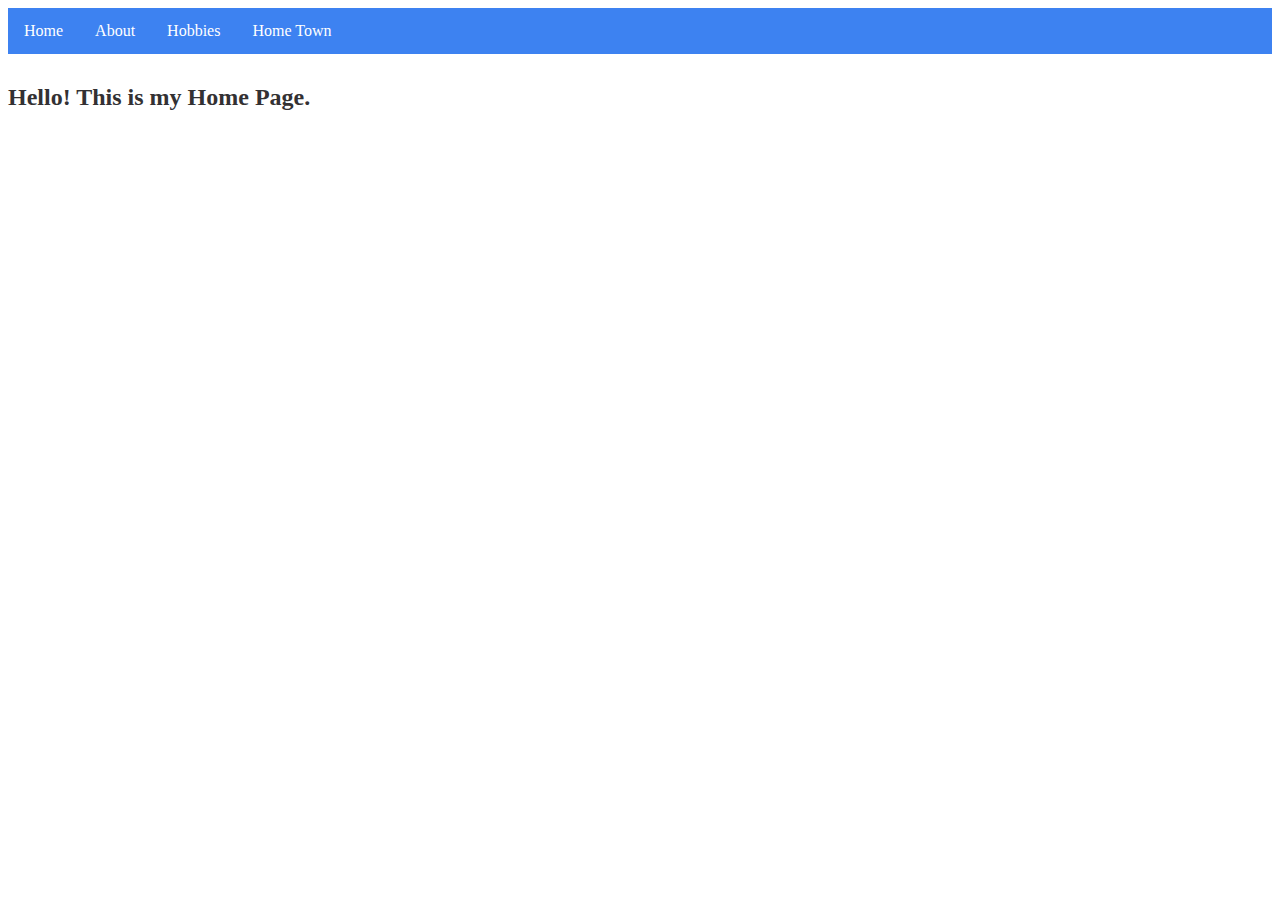
<file: CSSSite/index.html>
<!DOCTYPE html>
<html lang="en">
<head>
	<meta charset="utf-8">
    <meta name="viewport" content="width=device-width, initial-scale=1, shrink-to-fit=no">
    <link rel="stylesheet" href="index.css">
    <title>My Blog</title>
</head>
<body>
    <ul>
        <li><a href="index.html">Home</a></li>
        <li><a href="about.html">About</a></li>  
        <li><a href="hobbies.html">Hobbies</a></li>
        <li><a href="hometown.html">Home Town</a></li>
    </ul>

    <div style="margin-top: 30px;">
        <h2 id="text">Hello! This is my Home Page.</h2>
      </div>
</body>
</html>
</file>
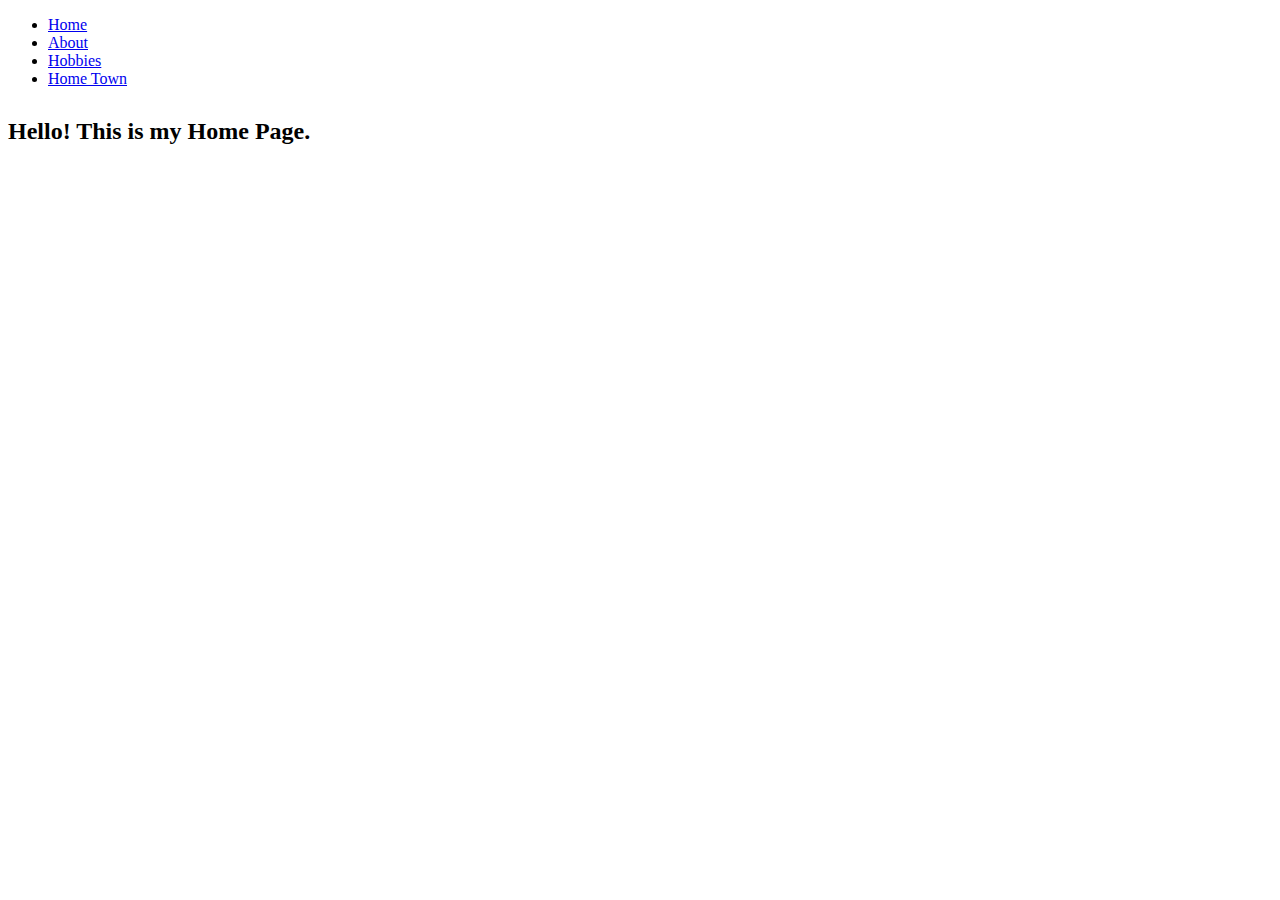
<file: HTMLSite/index.html>
<!DOCTYPE html>
<html lang="en">
<head>
	<meta charset="utf-8">
    <meta name="viewport" content="width=device-width, initial-scale=1, shrink-to-fit=no">
    <title>My Blog</title>
</head>
<body>
    <ul>
        <li><a href="index.html">Home</a></li>
        <li><a href="about.html">About</a></li>  
        <li><a href="hobbies.html">Hobbies</a></li>
        <li><a href="hometown.html">Home Town</a></li>
    </ul>

    <div style="margin-top: 30px;">
        <h2 id="text">Hello! This is my Home Page.</h2>
    </div>
</body>
</html>
</file>
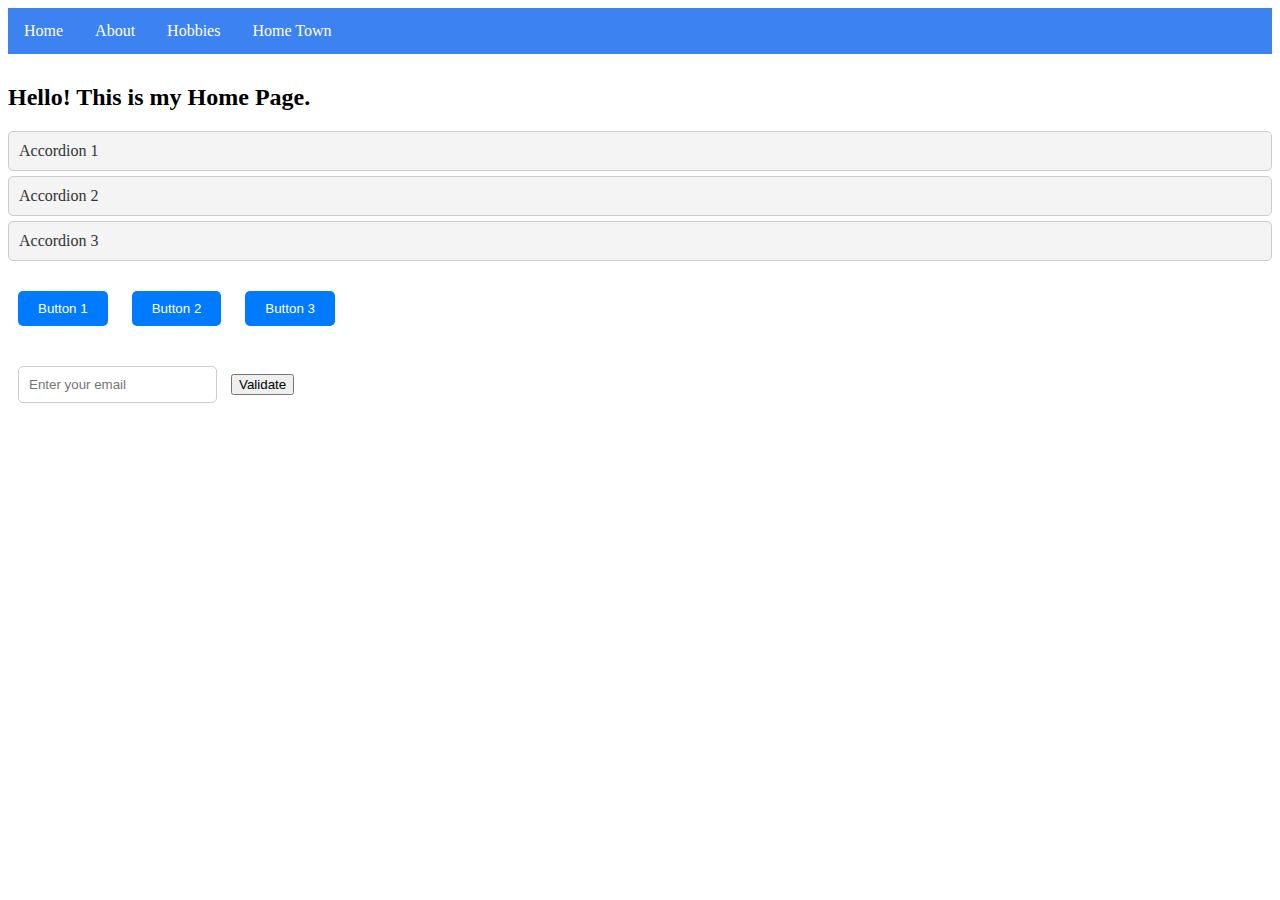
<file: JSSite/index.html>
<!DOCTYPE html>
<html lang="en">
<head>
	<meta charset="utf-8">
    <meta name="viewport" content="width=device-width, initial-scale=1, shrink-to-fit=no">
    <link rel="stylesheet" href="index.css">
    <title>My Blog</title>
</head>
<body onload="onLoad()">
    <ul>
        <li><a href="index.html">Home</a></li>
        <li><a href="about.html">About</a></li>  
        <li><a href="hobbies.html">Hobbies</a></li>
        <li><a href="hometown.html">Home Town</a></li>
    </ul>

    <div style="margin-top: 30px;">
        <h2>Hello! This is my Home Page.</h2>
        <h2 id="text"></h2>
    </div>
        <div class="accordion">
            <div class="accordion-title">Accordion 1</div>
            <div class="accordion-content">
                <h4>The best phones of 2024.</h4>
                <ul style="background-color: aliceblue;">
                    <li>Samsung's latest Galaxy S24 line is the first to go all-in on AI, and the S24 Ultra, the most premium of the three, is the best Android phone today. The new Galaxy AI model embedded in the device brings a host of generative capabilities, including real-time phone call translations, the ability to circle an object on screen to perform an image-based Google search, AI-assisted photo editing and transcriptions, and even a Chat Assist feature for figuring out how to phrase a message in different tones.</li><br/><br/>
                    <li>The latest iPhone 15 Pro Max offers everything a premium flagship smartphone should, including a brilliant 6.7-inch AMOLED display for all the media consumption -- and mobile productivity, of course. This year's model also looks and feels different than any prior Pro Max devices, as it's made of titanium instead of stainless steel and, therefore, significantly lighter in the hand. This makes the iPhone 15 Pro Max noticeably more comfortable to use, as ZDNET Editor-in-Chief Jason Hiner noted in his review.</li><br/><br/>
                    <li>If bang for your buck is what you're after, consider the Google Pixel 8a. There are really three key reasons why you should buy the latest Pixel over any other mid-range phone: For $499, you get a comfortable 6.1-inch OLED display that ramps up to a 120Hz refresh rate, a reliable 64MP camera system, and Google's catalog of AI features like Magic Editor, Audio Eraser, and Gemini, all backed by seven years of operating system updates.</li>
                </ul>
            </div>
            <div class="accordion-title">Accordion 2</div>
            <div class="accordion-content">
                <p>Enduring Earth is a collaboration of The Nature Conservancy, The Pew Charitable Trusts, World Wildlife Fund and ZOMALAB—who are working with local communities to mobilize ambition, resources and permanent funding for nations to tackle the world’s biodiversity and climate crises.

                    Our planet is gripped by dual crises: biodiversity loss and climate change are rapidly altering our world and the natural systems we depend on. But we still have a chance to bend the trajectory of these threats so that people and nature can thrive.  
                    
                    The scientific evidence shows we can stem these crises if we protect at least 30% of lands, ocean and fresh water by 2030. In 2022, nearly 200 countries pledged to do just that—but most lack the support and the durable financing to deliver on these ambitions. 
                    
                    That’s where Enduring Earth comes in. Enduring Earth offers a proven pathway to achieve the world’s 30x30 goal with strategies that are effective, lasting, inclusive and beneficial to local communities’ economies. 
                </p>
                <img src="images/m1-home1.jpeg" alt="Example Image" style="width: 300px; height: auto;" />
            </div>
            <div class="accordion-title">Accordion 3</div>
            <div class="accordion-content">
                <p>This is the content for Accordion 3. You can add as many accordions as you need.</p>
                <p>Each accordion can contain unique content to provide users with relevant information.</p>
            </div>
        </div>
    <button class="btn" onclick="onClickButton(1)">Button 1</button>
    <button class="btn" onclick="onClickButton(2)">Button 2</button>
    <button class="btn" onclick="onClickButton(3)">Button 3</button>

    <div id="text" class="message"></div>

    <input id="input" type="text" class="input-field" placeholder="Enter your email">
    <button type="submit" onclick="return validate()">Validate</button>
    <div id="errorText" class="error-message">Please enter a valid email address.</div>

    <script src="main.js"></script>
</div>
</body>
</html>
</file>
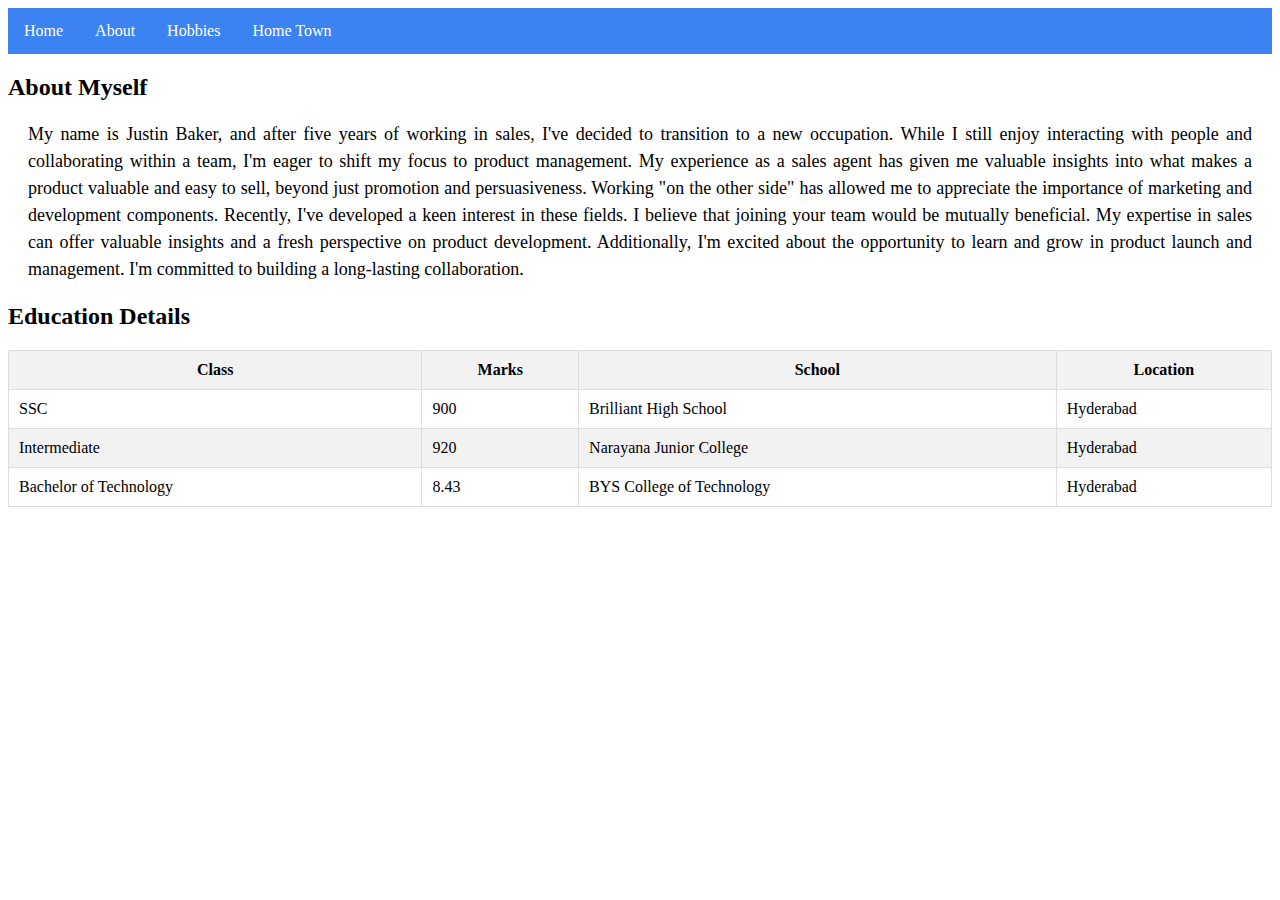
<file: CSSSite/about.html>
<!DOCTYPE html>
<html lang="en">
<head>
	<meta charset="utf-8">
    <meta name="viewport" content="width=device-width, initial-scale=1, shrink-to-fit=no">
    <link rel="stylesheet" href="index.css">
    <title>My Blog</title>
    <style>

        p {
            margin-left: 20px;
            margin-right: 20px;
            font-size: 18px;
            line-height: 1.6;
            text-align: justify;
        }

        h1 {
            text-align: center;
            font-size: 32px;
            color: #555;
            margin-bottom: 20px;
        }
    </style>
</head>
<body>
    
    <ul>
        <li><a href="index.html">Home</a></li>
        <li><a href="about.html">About</a></li>  
        <li><a href="hobbies.html">Hobbies</a></li>
        <li><a href="hometown.html">Home Town</a></li>
       </ul>
    <h2> About Myself</h2>
    <p style="font-family: 'Times New Roman', Times, serif, sans-serif; line-height: 1.5;">
        My name is Justin Baker, and after five years of working in sales, I've decided to transition to a new occupation. While I still enjoy interacting with people and collaborating within a team, I'm eager to shift my focus to product management. My experience as a sales agent has given me valuable insights into what makes a product valuable and easy to sell, beyond just promotion and persuasiveness. Working "on the other side" has allowed me to appreciate the importance of marketing and development components. Recently, I've developed a keen interest in these fields. I believe that joining your team would be mutually beneficial. My expertise in sales can offer valuable insights and a fresh perspective on product development. Additionally, I'm excited about the opportunity to learn and grow in product launch and management. I'm committed to building a long-lasting collaboration.
    </p>    
    <h2> Education Details</h2>
    <div>
        <table class="custom-table">
            <tr class="table-header">
                <th class="table-cell">Class</th>
                <th class="table-cell">Marks</th>
                <th class="table-cell">School</th>
                <th class="table-cell">Location</th>
            </tr>
            <tr>
                <td class="table-cell">SSC</td>
                <td class="table-cell">900</td>
                <td class="table-cell">Brilliant High School</td>
                <td class="table-cell">Hyderabad</td>
            </tr>
            <tr class="table-header">
                <td class="table-cell">Intermediate</td>
                <td class="table-cell">920</td>
                <td class="table-cell">Narayana Junior College</td>
                <td class="table-cell">Hyderabad</td>
            </tr>
            <tr>
                <td class="table-cell">Bachelor of Technology</td>
                <td class="table-cell">8.43</td>
                <td class="table-cell">BYS College of Technology</td>
                <td class="table-cell">Hyderabad</td>
            </tr>
        </table>
        
        
    </div>
</body>
</html>
</file>
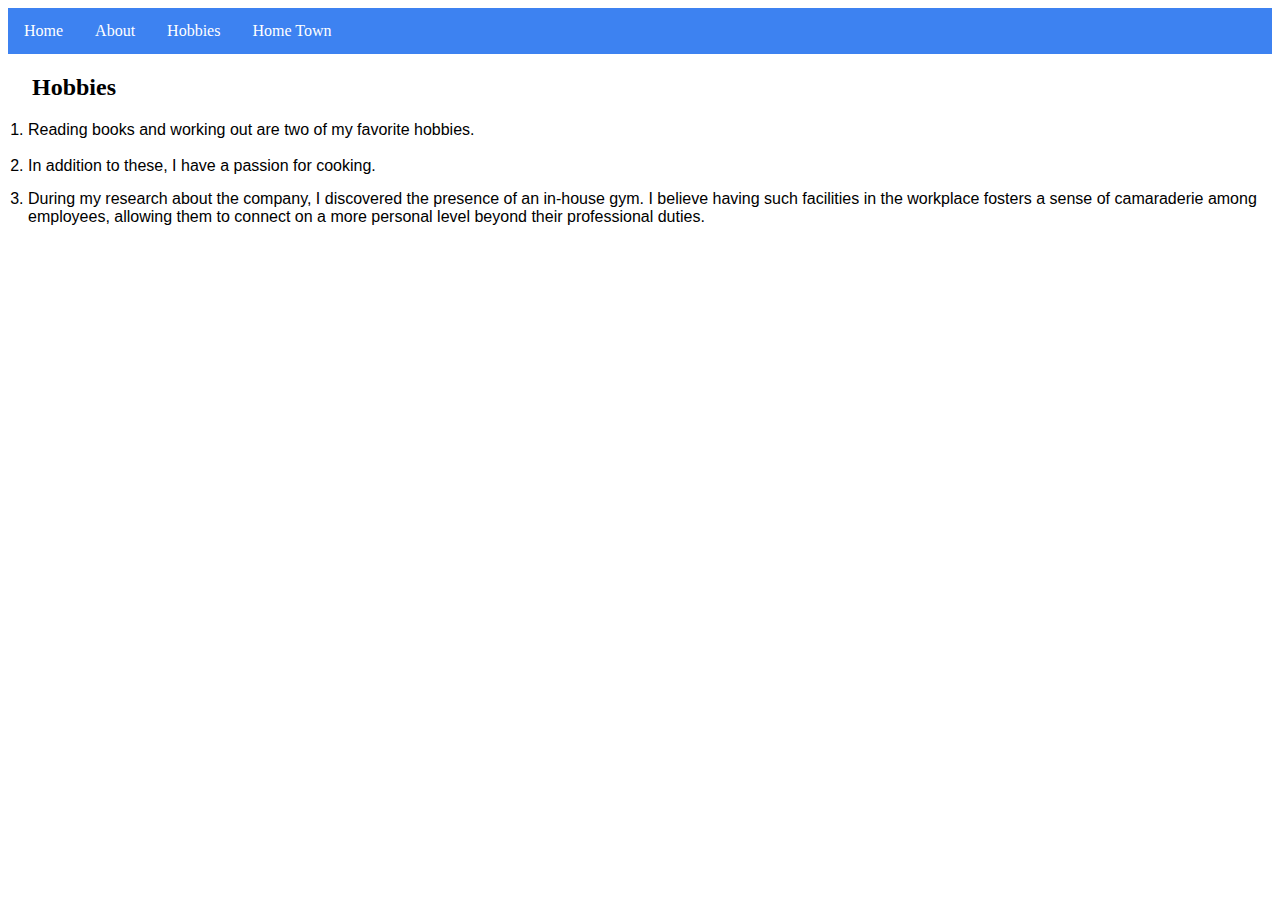
<file: CSSSite/hobbies.html>
<!DOCTYPE html>
<html lang="en">
<head>
	<meta charset="utf-8">
    <meta name="viewport" content="width=device-width, initial-scale=1, shrink-to-fit=no">
    <link rel="stylesheet" href="index.css">
    <title>My Blog</title>
</head>
<body> 
    <ul>
        <li><a href="index.html">Home</a></li>
        <li><a href="about.html">About</a></li>  
        <li><a href="hobbies.html">Hobbies</a></li>
        <li><a href="hometown.html">Home Town</a></li>
       </ul>
       <h2>&nbsp&nbsp&nbsp  Hobbies</h2>
       <div class="content-container">
        <ol class="custom-list">
            <li class="list-item">Reading books and working out are two of my favorite hobbies.</li><br /><br />
            <li class="list-item">In addition to these, I have a passion for cooking.</li>
            <li class="list-item">During my research about the company, I discovered the presence of an in-house gym. I believe having such facilities in the workplace fosters a sense of camaraderie among employees, allowing them to connect on a more personal level beyond their professional duties.</li>
        </ol>
    </div> 
    
</body>
</html>
</file>
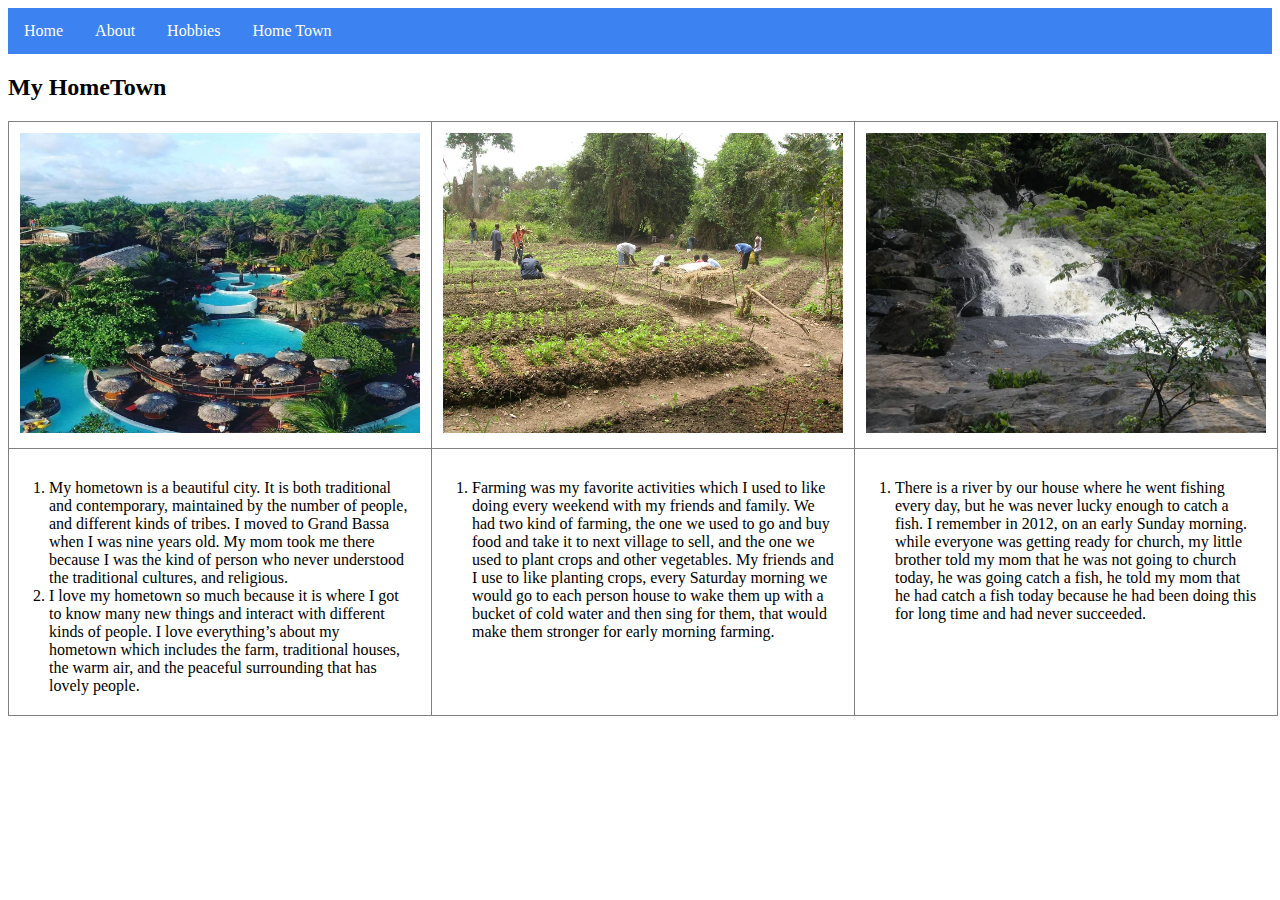
<file: CSSSite/hometown.html>
<!DOCTYPE html>
<html lang="en">
<head>
	<meta charset="utf-8">
    <meta name="viewport" content="width=device-width, initial-scale=1, shrink-to-fit=no">
    <link rel="stylesheet" href="index.css">
    <title>My Blog</title>
</head>
<body>   
    <ul>
        <li><a href="index.html">Home</a></li>
        <li><a href="about.html">About</a></li>  
        <li><a href="hobbies.html">Hobbies</a></li>
        <li><a href="hometown.html">Home Town</a></li>
       </ul>
       <h2>My HomeTown</h2>
       <table class="custom-table" border="1">
        <tr>
            <td class="image-cell">
                <img src="images/m1-hometown1.jpeg" class="table-image" />
            </td>
            <td class="image-cell">
                <img src="images/m1-hometown2.jpg" class="table-image" />
            </td>
            <td class="image-cell">
                <img src="images/m1-hometown3.jpg" class="table-image" />
            </td>
        </tr>
        <tr>
            <td class="content-cell">
                <ol class="content-list">
                    <li>My hometown is a beautiful city. It is both traditional and contemporary, maintained by the number of people, and different kinds of tribes. I moved to Grand Bassa when I was nine years old. My mom took me there because I was the kind of person who never understood the traditional cultures, and religious.</li>
                    <li>I love my hometown so much because it is where I got to know many new things and interact with different kinds of people. I love everything’s about my hometown which includes the farm, traditional houses, the warm air, and the peaceful surrounding that has lovely people.</li>
                </ol>
            </td>
            <td class="content-cell">
                <ol class="content-list">
                    <li>Farming was my favorite activities which I used to like doing every weekend with my friends and family. We had two kind of farming, the one we used to go and buy food and take it to next village to sell, and the one we used to plant crops and other vegetables. My friends and I use to like planting crops, every Saturday morning we would go to each person house to wake them up with a bucket of cold water and then sing for them, that would make them stronger for early morning farming. </li>
                </ol>
            </td>
            <td class="content-cell">
                <ol class="content-list">
                    <li>There is a river by our house where he went fishing every day, but he was never lucky enough to catch a fish. I remember in 2012, on an early Sunday morning. while everyone was getting ready for church, my little brother told my mom that he was not going to church today, he was going catch a fish, he told my mom that he had catch a fish today because he had been doing this for long time and had never succeeded. </strong></li>
                </ol>
            </td>
        </tr>
    </table>
    
    
    
</body>
</html>
</file>
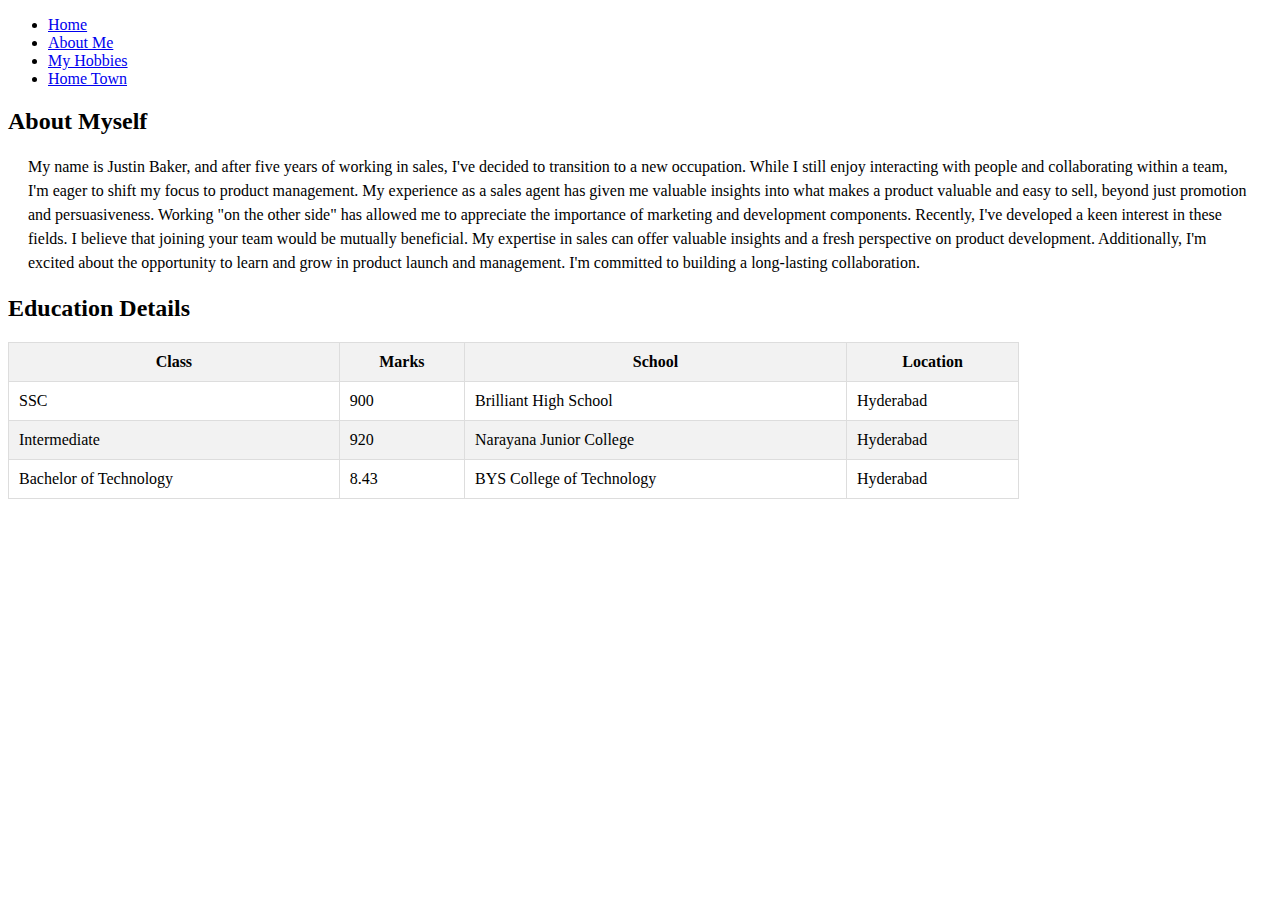
<file: HTMLSite/about.html>
<!DOCTYPE html>
<html lang="en">
<head>
	<meta charset="utf-8">
    <meta name="viewport" content="width=device-width, initial-scale=1, shrink-to-fit=no">
    <title>My Blog</title>
</head>
<body>
    
    <ul>
        <li><a href="index.html">Home</a></li>
        <li><a href="about.html">About Me</a></li>  
        <li><a href="hobbies.html">My Hobbies</a></li>
        <li><a href="hometown.html">Home Town</a></li>
       </ul>
    <h2> About Myself</h2>
    <p style="margin-left: 20px; margin-right: 20px; font-family: 'Times New Roman', Times, serif, sans-serif; line-height: 1.5;">
        My name is Justin Baker, and after five years of working in sales, I've decided to transition to a new occupation. While I still enjoy interacting with people and collaborating within a team, I'm eager to shift my focus to product management. My experience as a sales agent has given me valuable insights into what makes a product valuable and easy to sell, beyond just promotion and persuasiveness. Working "on the other side" has allowed me to appreciate the importance of marketing and development components. Recently, I've developed a keen interest in these fields. I believe that joining your team would be mutually beneficial. My expertise in sales can offer valuable insights and a fresh perspective on product development. Additionally, I'm excited about the opportunity to learn and grow in product launch and management. I'm committed to building a long-lasting collaboration.
    </p>    
    <h2> Education Details</h2>
    <div>
        <table border="1" style="width: 80%; margin-top: 20px; border-collapse: collapse; border-spacing: 0;">
            <tr style="background-color: #f2f2f2;">
                <th style="padding: 10px; border: 1px solid #ddd;">Class</th>
                <th style="padding: 10px; border: 1px solid #ddd;">Marks</th>
                <th style="padding: 10px; border: 1px solid #ddd;">School</th>
                <th style="padding: 10px; border: 1px solid #ddd;">Location</th>
            </tr>
            <tr>
                <td style="padding: 10px; border: 1px solid #ddd;">SSC</td>
                <td style="padding: 10px; border: 1px solid #ddd;">900</td>
                <td style="padding: 10px; border: 1px solid #ddd;">Brilliant High School</td>
                <td style="padding: 10px; border: 1px solid #ddd;">Hyderabad</td>
            </tr>
            <tr style="background-color: #f2f2f2;">
                <td style="padding: 10px; border: 1px solid #ddd;">Intermediate</td>
                <td style="padding: 10px; border: 1px solid #ddd;">920</td>
                <td style="padding: 10px; border: 1px solid #ddd;">Narayana Junior College</td>
                <td style="padding: 10px; border: 1px solid #ddd;">Hyderabad</td>
            </tr>
            <tr>
                <td style="padding: 10px; border: 1px solid #ddd;">Bachelor of Technology</td>
                <td style="padding: 10px; border: 1px solid #ddd;">8.43</td>
                <td style="padding: 10px; border: 1px solid #ddd;">BYS College of Technology</td>
                <td style="padding: 10px; border: 1px solid #ddd;">Hyderabad</td>
            </tr>
        </table>
        
        
    </div>
</body>
</html>
</file>
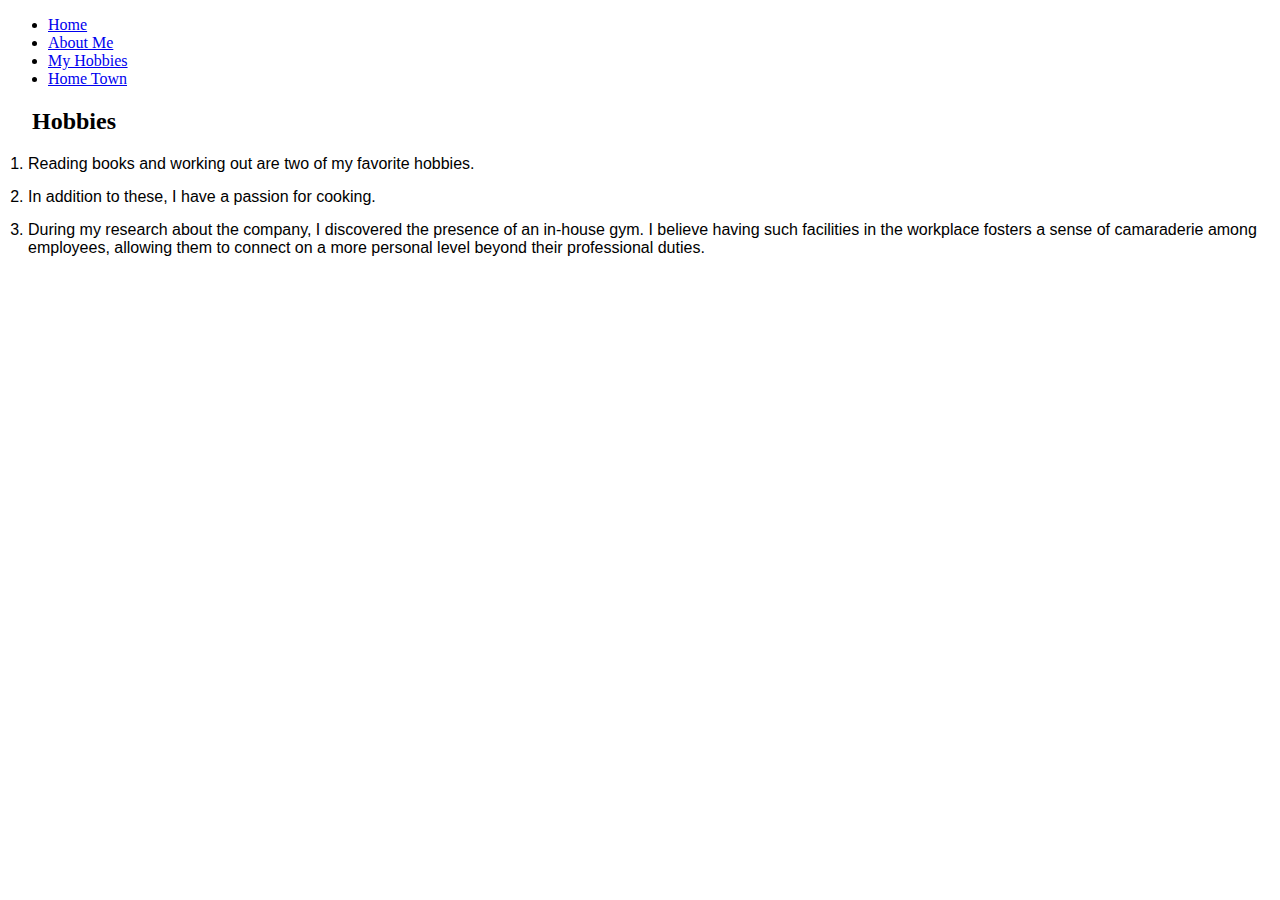
<file: HTMLSite/hobbies.html>
<!DOCTYPE html>
<html lang="en">
<head>
	<meta charset="utf-8">
    <meta name="viewport" content="width=device-width, initial-scale=1, shrink-to-fit=no">
    <title>My Blog</title>
</head>
<body>   
    <ul>
        <li><a href="index.html">Home</a></li>
        <li><a href="about.html">About Me</a></li>  
        <li><a href="hobbies.html">My Hobbies</a></li>
        <li><a href="hometown.html">Home Town</a></li>
       </ul>
       <h2>&nbsp&nbsp&nbsp  Hobbies</h2>
       <div class="container" style="font-family: Arial, sans-serif; margin-top: 20px;">
        <ol style="list-style-type: decimal; padding-left: 20px;">
            <li style="margin-bottom: 15px;">Reading books and working out are two of my favorite hobbies.</li>
            <li style="margin-bottom: 15px;">In addition to these, I have a passion for cooking.</li>
            <li style="margin-bottom: 15px;">During my research about the company, I discovered the presence of an in-house gym. I believe having such facilities in the workplace fosters a sense of camaraderie among employees, allowing them to connect on a more personal level beyond their professional duties.</li>
        </ol>
    </div>    
    
</body>
</html>
</file>
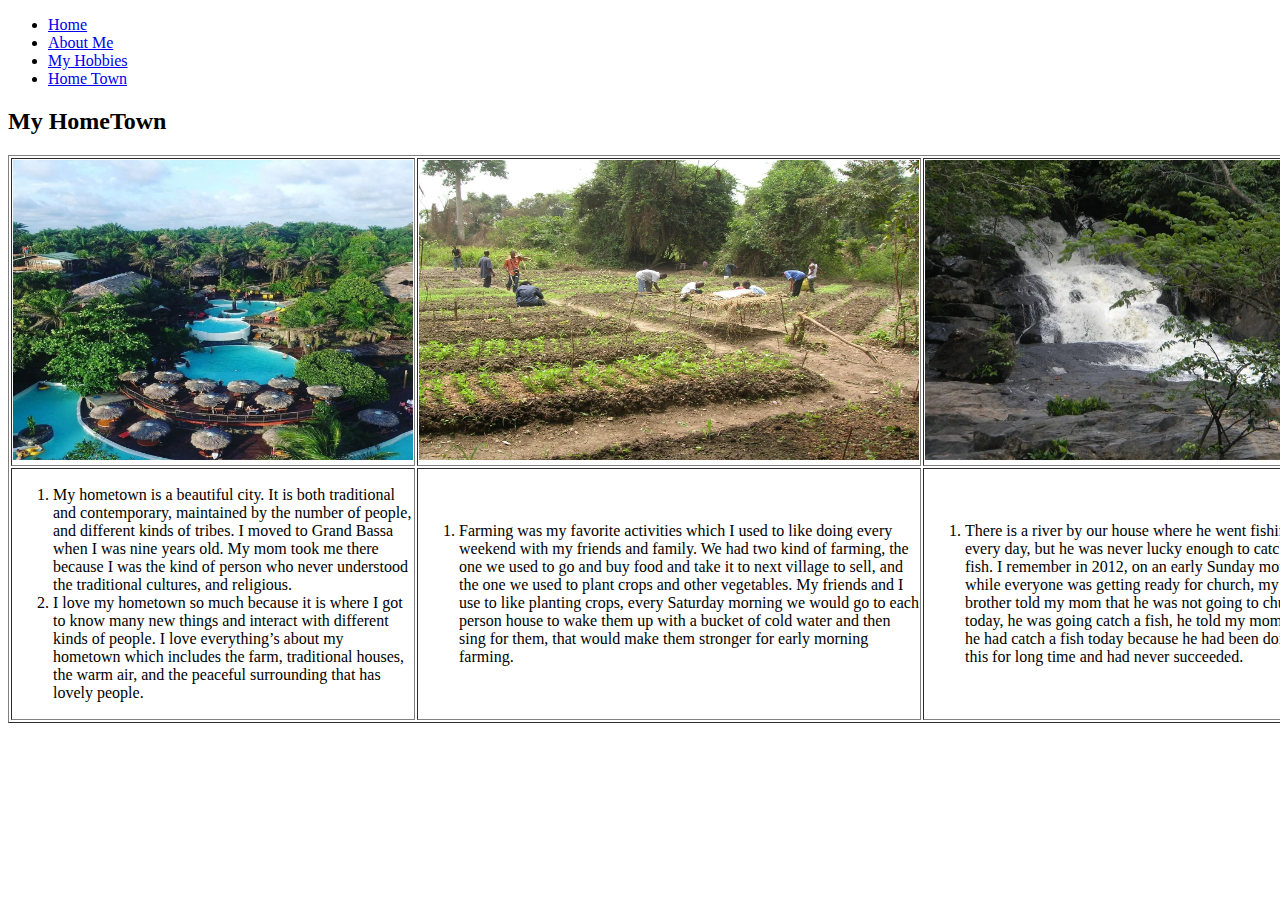
<file: HTMLSite/hometown.html>
<!DOCTYPE html>
<html lang="en">
<head>
	<meta charset="utf-8">
    <meta name="viewport" content="width=device-width, initial-scale=1, shrink-to-fit=no">
    <title>My Blog</title>
</head>
<body>   
    <ul>
        <li><a href="index.html">Home</a></li>
        <li><a href="about.html">About Me</a></li>  
        <li><a href="hobbies.html">My Hobbies</a></li>
        <li><a href="hometown.html">Home Town</a></li>
       </ul>
       <h2>My HomeTown</h2>
       <table border="1">
        <tr>
            <td>
                <img src="images/m1-hometown1.jpeg" width="400" height="300" />
            </td>
            <td>
                <img src="images/m1-hometown2.jpg" width="500" height="300" />
            </td>
            <td>
                <img src="images/m1-hometown3.jpg" width="400" height="300" />
            </td>
        </tr>
        <tr>
            <td>
                <ol>
                    <li>My hometown is a beautiful city. It is both traditional and contemporary, maintained by the number of people, and different kinds of tribes. I moved to Grand Bassa when I was nine years old. My mom took me there because I was the kind of person who never understood the traditional cultures, and religious.</li>
                    <li>I love my hometown so much because it is where I got to know many new things and interact with different kinds of people. I love everything’s about my hometown which includes the farm, traditional houses, the warm air, and the peaceful surrounding that has lovely people.</li>
                </ol>
            </td>
            <td>
                <ol>
                    <li>Farming was my favorite activities which I used to like doing every weekend with my friends and family. We had two kind of farming, the one we used to go and buy food and take it to next village to sell, and the one we used to plant crops and other vegetables. My friends and I use to like planting crops, every Saturday morning we would go to each person house to wake them up with a bucket of cold water and then sing for them, that would make them stronger for early morning farming. </li>
                </ol>
            </td>
            <td>
                <ol>
                    <li>There is a river by our house where he went fishing every day, but he was never lucky enough to catch a fish. I remember in 2012, on an early Sunday morning. while everyone was getting ready for church, my little brother told my mom that he was not going to church today, he was going catch a fish, he told my mom that he had catch a fish today because he had been doing this for long time and had never succeeded. </strong></li>
                </ol>
            </td>
        </tr>
    </table>
</body>
</html>
</file>
<file: CSSSite/index.css>
ul {
    list-style-type: none;
    margin: 0;
    padding: 0;
    overflow: hidden;
    background-color: #3d82f1;
    position: -webkit-sticky; /* Safari */
    top: 0;
  }
  
  li {
    float: left;
  }
  
  li a, li div a {
    display: block;
    color: white;
    text-align: center;
    padding: 14px 16px;
    text-decoration: none;
  }
  
  li a:hover {
    background-color: #62b9f6;
  }
  
  .active {
    background-color: #4CAF50;
  }

#text {
    color: rgb(51, 49, 51);
    font-family: 'Times New Roman', Times, serif;
}

p {
    margin-left: 20px;
    margin-right: 20px;
    font-family: 'Times New Roman', Times, serif, sans-serif;
    line-height: 1.5;
}

.custom-table {
    width: 80%;
    margin-top: 20px;
    border-collapse: collapse;
    border-spacing: 0;
}

.table-header {
    background-color: #f2f2f2;
}

.table-cell {
    padding: 10px;
    border: 1px solid #ddd;
}

.content-container {
    font-family: Arial, sans-serif;
    margin-top: 20px;
}

.custom-list {
    list-style-type: decimal;
    padding-left: 20px;
}

.list-item {
    margin-bottom: 15px;
}
.custom-table {
    width: 100%;
    border-collapse: collapse;
    margin-top: 20px;
}

.image-cell {
    text-align: center;
}

.table-image {
    width: 400px;
    height: 300px;
    padding: 10px;
}

.content-cell {
    padding: 20px;
    vertical-align: top;
}

.content-list {
    margin-top: 10px;
    margin-bottom: 10px;
    padding-left: 20px;
}
</file>
<file: JSSite/index.css>
ul {
    list-style-type: none;
    margin: 0;
    padding: 0;
    overflow: hidden;
    background-color: #3d82f1;
    position: -webkit-sticky; /* Safari */
    top: 0;
  }
  
  li {
    float: left;
  }
  
  li a, li div a {
    display: block;
    color: white;
    text-align: center;
    padding: 14px 16px;
    text-decoration: none;
  }
  
  li a:hover {
    background-color: #62b9f6;
  }
  
  .active {
    background-color: #4CAF50;
  }

#text {
    color: rgb(51, 49, 51);
    font-family: 'Times New Roman', Times, serif;
}

p {
    margin-left: 20px;
    margin-right: 20px;
    font-family: 'Times New Roman', Times, serif, sans-serif;
    line-height: 1.5;
}

.custom-table {
    width: 80%;
    margin-top: 20px;
    border-collapse: collapse;
    border-spacing: 0;
}

.table-header {
    background-color: #f2f2f2;
}

.table-cell {
    padding: 10px;
    border: 1px solid #ddd;
}

.content-container {
    font-family: Arial, sans-serif;
    margin-top: 20px;
}

.custom-list {
    list-style-type: decimal;
    padding-left: 20px;
}

.list-item {
    margin-bottom: 15px;
}
.custom-table {
    width: 100%;
    border-collapse: collapse;
    margin-top: 20px;
}

.image-cell {
    text-align: center;
}

.table-image {
    width: 400px;
    height: 300px;
    padding: 10px;
}

.content-cell {
    padding: 20px;
    vertical-align: top;
}

.content-list {
    margin-top: 10px;
    margin-bottom: 10px;
    padding-left: 20px;
}

/* styles.css */

.accordion {
    margin-bottom: 20px;
}

.accordion-title {
    background-color: #f4f4f4;
    color: #333;
    cursor: pointer;
    padding: 10px;
    border: 1px solid #ccc;
    border-radius: 5px;
    margin-bottom: 5px;
}

.accordion-content {
    display: none;
    padding: 10px;
    border: 1px solid #ccc;
    border-top: none;
    border-radius: 0 0 5px 5px;
}

.active {
    background-color: #ddd;
}

.btn {
    padding: 10px 20px;
    margin: 10px;
    background-color: #007bff;
    color: #fff;
    border: none;
    border-radius: 5px;
    cursor: pointer;
}

.message {
    margin-top: 20px;
    font-weight: bold;
}

.input-field {
    padding: 10px;
    margin: 10px;
    border-radius: 5px;
    border: 1px solid #ccc;
}

.error-message {
    display: none;
    color: red;
}
</file>
